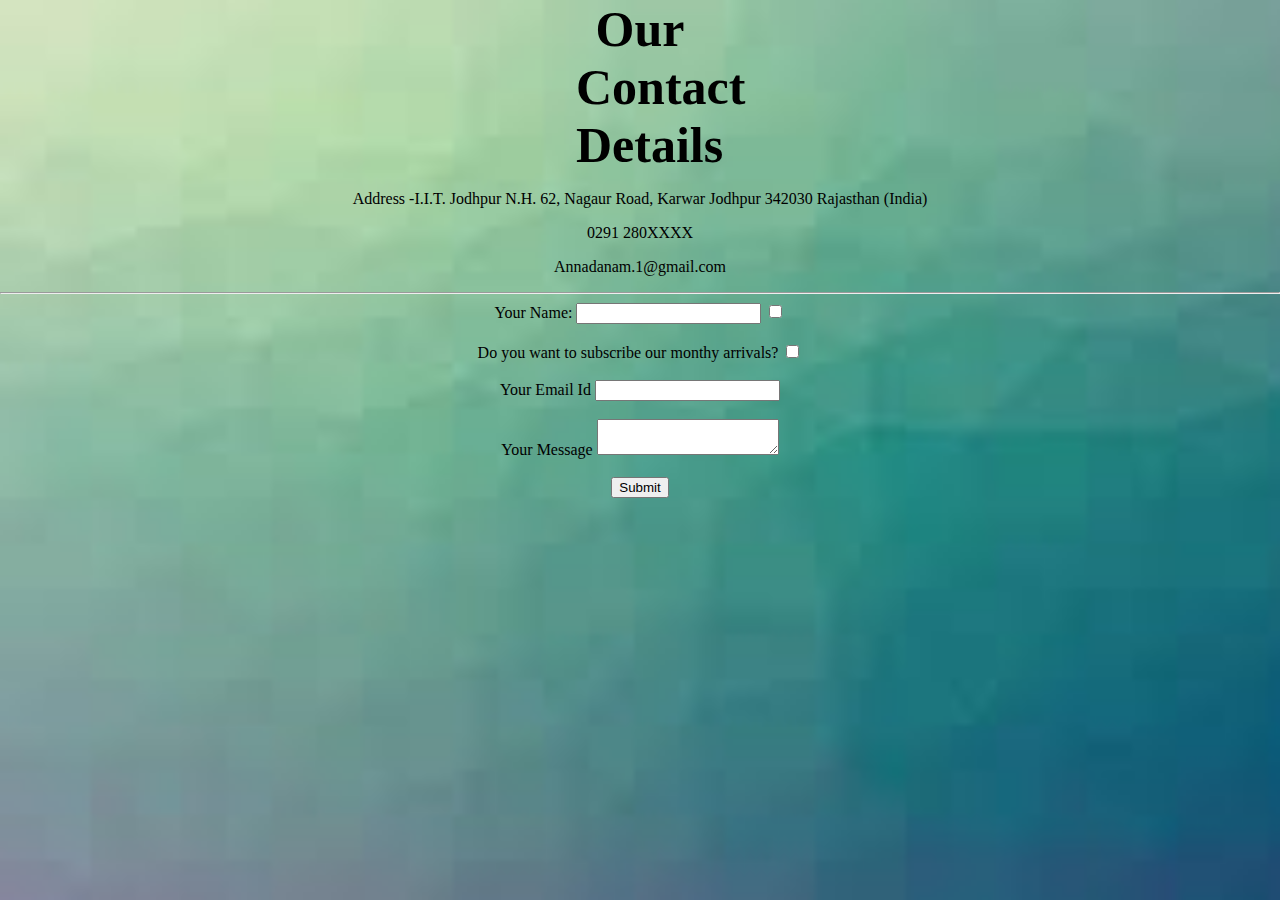
<file: Contact Us.html>
<html>

<head>
  <meta charset="utf-8">
  <title>Contact us</title>
  <link rel="stylesheet" href="styles.css" />
</head>

<body>
  <h1>Our Contact Details</h1>
  <p>Address -I.I.T. Jodhpur
    N.H. 62, Nagaur Road,
    Karwar
    Jodhpur 342030
    Rajasthan (India)</p>
    <p>0291 280XXXX</p>
    <p>Annadanam.1@gmail.com</p>
<hr />
  <form class="" action="index.html" method="post">
    <label>Your Name:</label>
    <input type="text" name="" />
    <input type="checkbox" name="" />
    <br />
    <br />
    <label>Do you want to subscribe our monthy arrivals?</label>
    <input type="checkbox" />
    <br />
    <br />
    <label>Your Email Id</label>
    <input type="email" />
    <br />
    <br />
    <label>Your Message</label>
    <textarea></textarea>
    <br />
    <br />
    <input type="submit" />
  </form>

</body>

</html>
</file>
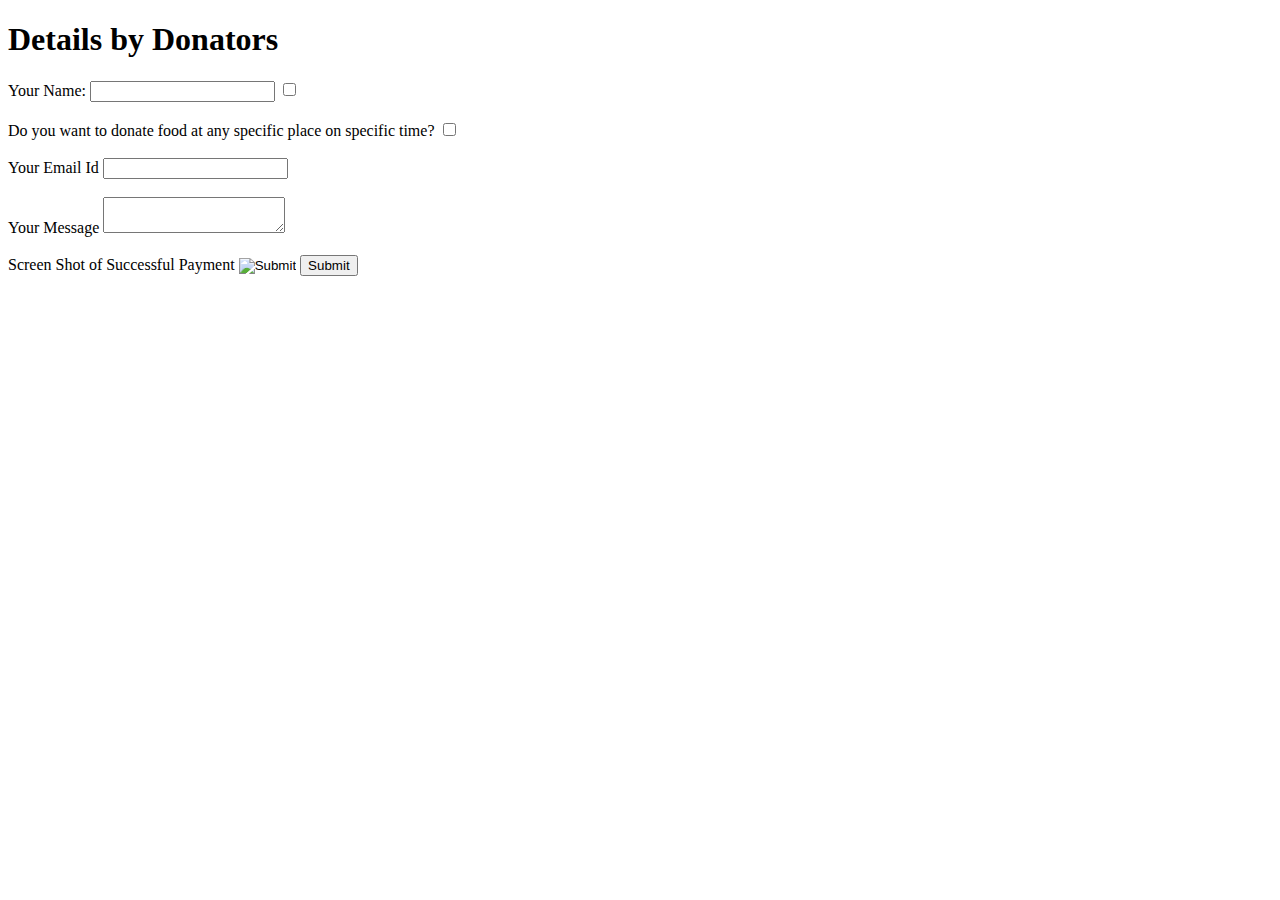
<file: Donate.html>
<!DOCTYPE html>
<html lang="en" dir="ltr">
  <head>
    <meta charset="utf-8">
    <title>Do for Cause</title>
    <!-- <link rel="stylesheet" href="styles.css" />-->
  </head>
  <body>
    <h1>Details by Donators</h1>
    <form class="" action="index.html" method="post">
      <label>Your Name:</label>
      <input type="text" name="" />
      <input type="checkbox" name="" />
      <br />
      <br />
      <label>Do you want to donate food at any specific place on specific time?</label>
      <input type="checkbox" />
      <br />
      <br />
      <label>Your Email Id</label>
      <input type="email" />
      <br />
      <br />
      <label>Your Message</label>
      <textarea></textarea>
      <br />
      <br />
      <label>Screen Shot of Successful Payment</label>
      <input type="image"  />
      <input type="submit" />
    </form>
  </body>
</html>
</file>
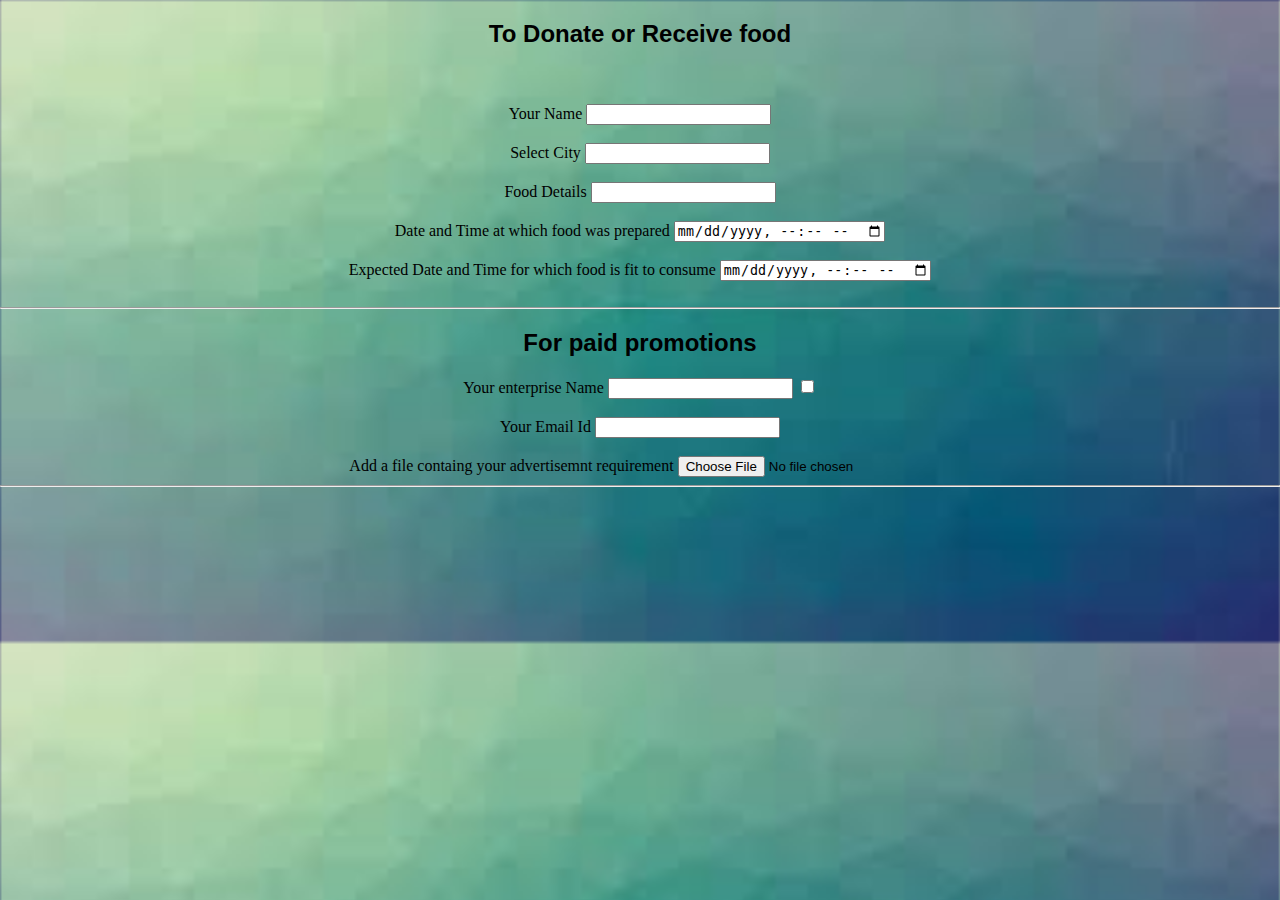
<file: loginpage.html>
<!DOCTYPE html>
<html lang="en" dir="ltr">
  <head>
    <meta charset="utf-8">
    <title>HOME PAGE</title>
    <link rel="stylesheet" href="styles.css" />
  </head>
  <body>
    <h2>To Donate or Receive food</h2>
    <form class="" action="index.html" method="post">
    <br />
    <br />
    <label>Your Name</label>
    <input type="text" Your Name="" value="">
    <br />
    <br />
    <label>Select City</label>
    <input type="search" Selct City="" Value="" />
    <br />
    <br />
    <label>Food Details</label>
    <input type="text" Food details="" value="" />
    <br />
    <br />
    <label>Date and Time at which food was prepared</label>
    <input type="datetime-local"=""value="" />
    <br />
    <br />
    <label>Expected Date and Time for which food is fit to consume</label>
    <input type="datetime-local"=""value="" />
    <br />
    <br />
    </form>
    <hr />
    <form class="" action="index.html" method="post">
      <h2>For paid promotions</h2>
      <label>Your enterprise Name</label>
      <input type="text" value="" />
      <input type="checkbox" name="" />
      <br />
      <br />
      <label>Your Email Id</label>
      <input type="email" />
      <br />
      <br />
      <label>Add a file containg your advertisemnt requirement</label>
      <input type="file"  />
    </form>
    <hr />



  </body>
</html>
</file>
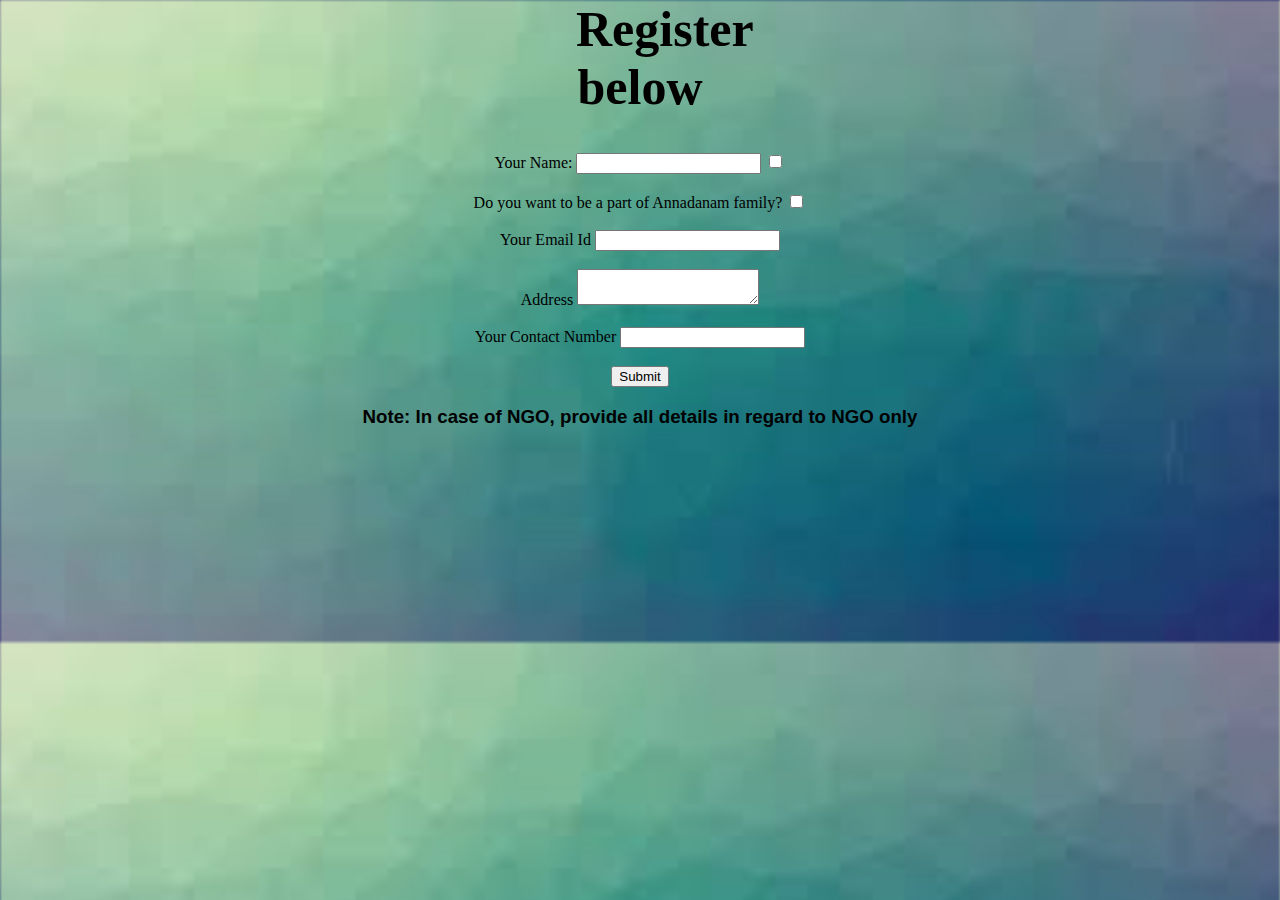
<file: register.html>
<!DOCTYPE html>
<html lang="en" dir="ltr">
  <head>
    <meta charset="utf-8">
    <title>Register Now</title>
    <link rel="stylesheet" href="styles.css" />
  </head>
  <body>
    <h1>Register below</h1>
    <br />
    <br />
    <form class="" action="index.html" method="post">
      <label>Your Name:</label>
      <input type="text" name="" />
      <input type="checkbox" name="" />
      <br />
      <br />
      <label>Do you want to be a part of Annadanam family?</label>
      <input type="checkbox" />
      <br />
      <br />
      <label>Your Email Id</label>
      <input type="email" />
      <br />
      <br />
      <label>Address</label>
      <textarea></textarea>
      <br />
      <br />
      <label>Your Contact Number</label>
      <input type="number" / />
      <br />
      <br />
      <input type="submit" />
    </form>
   <h3>Note: In case of NGO, provide all details in regard to NGO only</h3>
  </body>
</html>
</file>
<file: styles.css>
body {background-color: #ffcb4b;
    margin: 0;
    text-align:center;
    font-family: 'Merriweather', serif;
    background-repeat: no-repeat;
    background: url("[data-uri]");
    background-size: cover;}
h1 {font-size: 50px;
    margin: 0 auto 0 auto;
    width: 10%;
    font-family: 'Diplomata SC', cursive;
    }
h2 {font-family: 'Montserrat', sans-serif;}
h3 {font-family: 'Montserrat', sans-serif;}

.bottom-container{position: relative;
                  left: 0px;}
</file>
